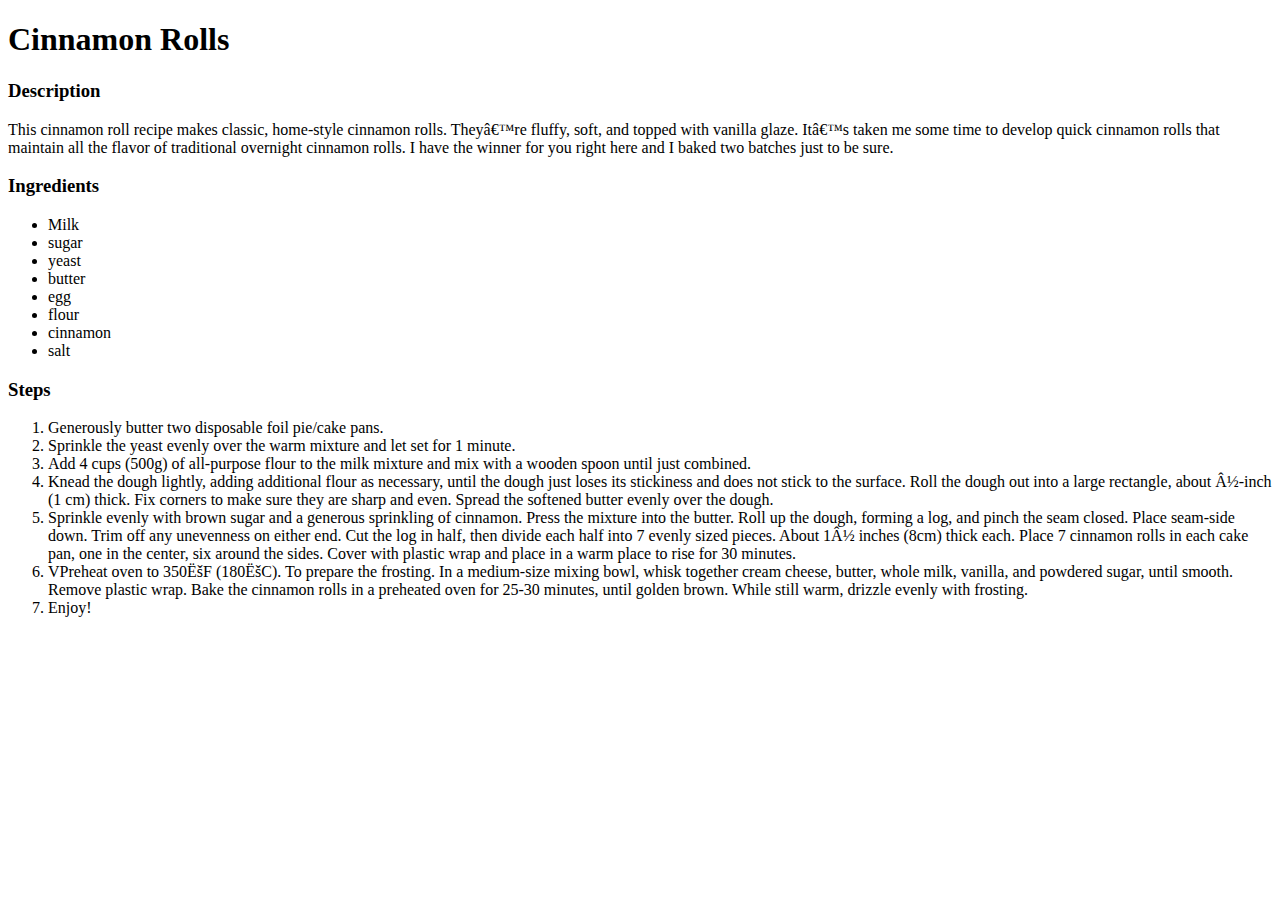
<file: recipes/cinnamon_rolls.html>
<!DOCTYPE html>
<html>
	<head>
		<meta charset="UTF=8">
		<title>Cinnamon_rolls</title>
		<link rel="stylesheet" href="../style/cinnamon_rolls.css">
	</head>
	<body>
		<h1>Cinnamon Rolls</h1>
		<h3>Description</h3>
		<p>This cinnamon roll recipe makes classic, home-style cinnamon rolls. They’re fluffy, soft, and topped with vanilla glaze. It’s taken me some time to develop quick cinnamon rolls that maintain all the flavor of traditional overnight cinnamon rolls. I have the winner for you right here and I baked two batches just to be sure.</p>
		<h3>Ingredients</h3>
		<ul>
			<li>Milk</li>
			<li>sugar</li>
			<li>yeast</li>
			<li>butter</li>
			<li>egg</li>
			<li>flour</li>
			<li>cinnamon</li>
			<li>salt</li>
		</ul>
		<h3>Steps</h3>
		<ol>
			<li>Generously butter two disposable foil pie/cake pans.</li>
			<li>Sprinkle the yeast evenly over the warm mixture and let set for 1 minute.</li>
			<li>Add 4 cups (500g) of all-purpose flour to the milk mixture and mix with a wooden spoon until just combined.</li>
			<li>Knead the dough lightly, adding additional flour as necessary, until the dough just loses its stickiness and does not stick to the surface.
Roll the dough out into a large rectangle, about ½-inch (1 cm) thick. Fix corners to make sure they are sharp and even.
Spread the softened butter evenly over the dough.</li>
			<li>Sprinkle evenly with brown sugar and a generous sprinkling of cinnamon.
Press the mixture into the butter.
Roll up the dough, forming a log, and pinch the seam closed. Place seam-side down. Trim off any unevenness on either end.
Cut the log in half, then divide each half into 7 evenly sized pieces. About 1½ inches (8cm) thick each.
Place 7 cinnamon rolls in each cake pan, one in the center, six around the sides. Cover with plastic wrap and place in a warm place to rise for 30 minutes.</li>
<li>VPreheat oven to 350˚F (180˚C).
To prepare the frosting. In a medium-size mixing bowl, whisk together cream cheese, butter, whole milk, vanilla, and powdered sugar, until smooth.
Remove plastic wrap. Bake the cinnamon rolls in a preheated oven for 25-30 minutes, until golden brown.
While still warm, drizzle evenly with frosting.</li>
<li>Enjoy!</li>
	</ol>
	</body>
</html>
</file>
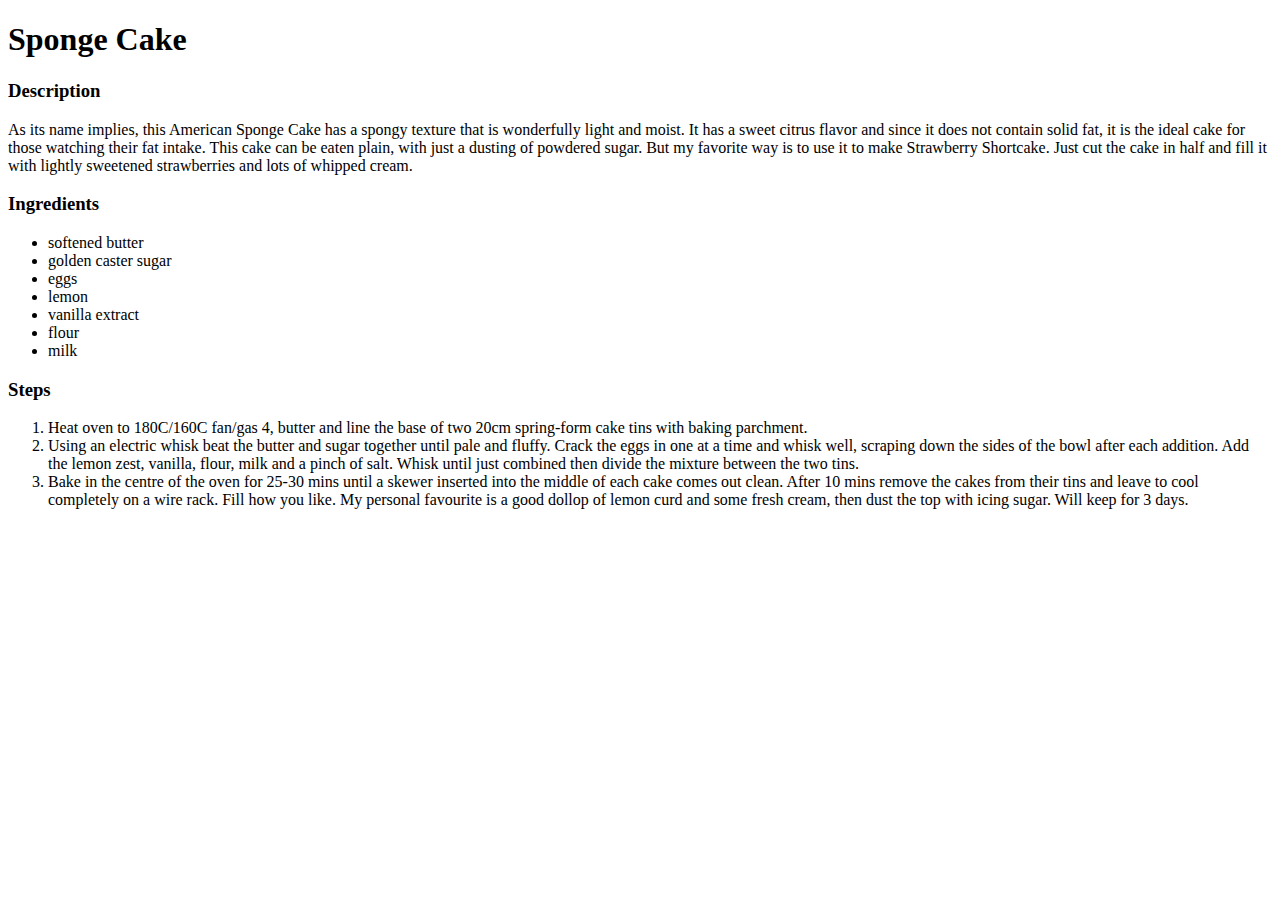
<file: recipes/sponge_cake.html>
<!DOCTYPE html>
<html>
	<head>
		<meta charset="UTF=8">
		<title>sponge_cake</title>
		<link rel="stylesheet" href="../style/sponge_cake.css">
	</head>
	<body>
		<h1>Sponge Cake</h1>
		<h3>Description</h3>
		<p>As its name implies, this American Sponge Cake has a spongy texture that is wonderfully light and moist. It has a sweet citrus flavor and since it does not contain solid fat, it is the ideal cake for those watching their fat intake. This cake can be eaten plain, with just a dusting of powdered sugar. But my favorite way is to use it to make Strawberry Shortcake. Just cut the cake in half and fill it with lightly sweetened strawberries and lots of whipped cream. </p>
		<h3>Ingredients</h3>
		<ul>
			<li>softened butter</li>
			<li>golden caster sugar</li>
			<li>eggs</li>
			<li>lemon</li>
			<li>vanilla extract</li>
			<li>flour</li>
			<li>milk</li>
		</ul>
		<h3>Steps</h3>
		<ol>
			<li>Heat oven to 180C/160C fan/gas 4, butter and line the base of two 20cm spring-form cake tins with baking parchment.</li>
			<li>Using an electric whisk beat the butter and sugar together until pale and fluffy. Crack the eggs in one at a time and whisk well, scraping down the sides of the bowl after each addition. Add the lemon zest, vanilla, flour, milk and a pinch of salt. Whisk until just combined then divide the mixture between the two tins.</li>
			<li>Bake in the centre of the oven for 25-30 mins until a skewer inserted into the middle of each cake comes out clean. After 10 mins remove the cakes from their tins and leave to cool completely on a wire rack. Fill how you like. My personal favourite is a good dollop of lemon curd and some fresh cream, then dust the top with icing sugar. Will keep for 3 days.</li>
		</ol>
	</body>
</html>
</file>
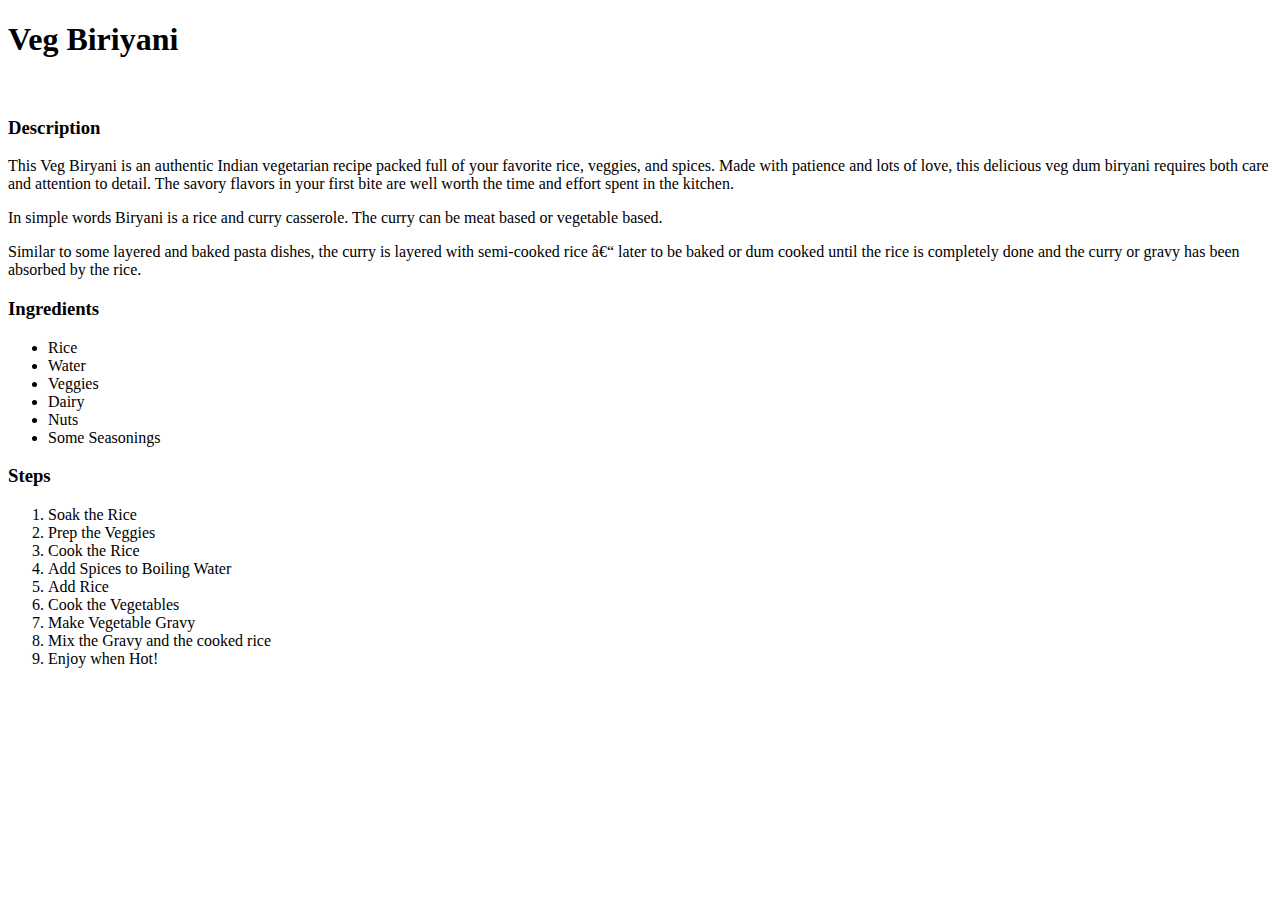
<file: recipes/veg_biriyani.html>
<!DOCTYPE html>
<html>
	<head>
		<title>Veg biriyani recipe</title>
		<meta charset="UTF=8">
		<link rel="stylesheet" href="../style/veg_biriyani.css">
	</head>
	<body>
		<h1>Veg Biriyani</h1>
		<br>
		<h3>Description</h3>
		<p>This Veg Biryani is an authentic Indian vegetarian recipe packed full of your favorite rice, veggies, and spices. Made with patience and lots of love, this delicious veg dum biryani requires both care and attention to detail. The savory flavors in your first bite are well worth the time and effort spent in the kitchen.</p>
		<p>In simple words Biryani is a rice and curry casserole. The curry can be meat based or vegetable based. </p>
		<p>Similar to some layered and baked pasta dishes, the curry is layered with semi-cooked rice – later to be baked or dum cooked until the rice is completely done and the curry or gravy has been absorbed by the rice. </p>
		<h3>Ingredients</h3>
		<ul>
			<li>Rice</li>
			<li>Water</li>
			<li>Veggies</li>
			<li>Dairy</li>
			<li>Nuts</li>
			<li>Some Seasonings</li>
		</ul>
		<h3>Steps</h3>
		<ol>
			<li>Soak the Rice</li>
			<li>Prep the Veggies</li>
			<li>Cook the Rice</li>
			<li>Add Spices to Boiling Water</li>
			<li>Add Rice</li>
			<li>Cook the Vegetables</li>
			<li>Make Vegetable Gravy</li>
			<li>Mix the Gravy and the cooked rice</li>
			<li>Enjoy when Hot!</li>
	</body>
</html>
</file>
<file: style/cinnamon_rolls.css>
body{
    background-image: url("https://i.pinimg.com/originals/e0/63/26/e06326f5319487bb300322b9b9c46244.jpg");
    background-repeat: no-repeat;
    background-size: cover;
}
</file>
<file: style/sponge_cake.css>
body{
    background-image: url("https://static.fanpage.it/wp-content/uploads/sites/22/2020/07/iStock-469754503.jpg");
    background-repeat: no-repeat;
    background-size: cover;
}
</file>
<file: style/veg_biriyani.css>
body{
    background-image: url("https://www.indianpolitics.co.in/wp-content/uploads/2021/09/veg-biryani-1300x972-1.jpeg");
    background-repeat: no-repeat;
    background-size: cover;
}
</file>
